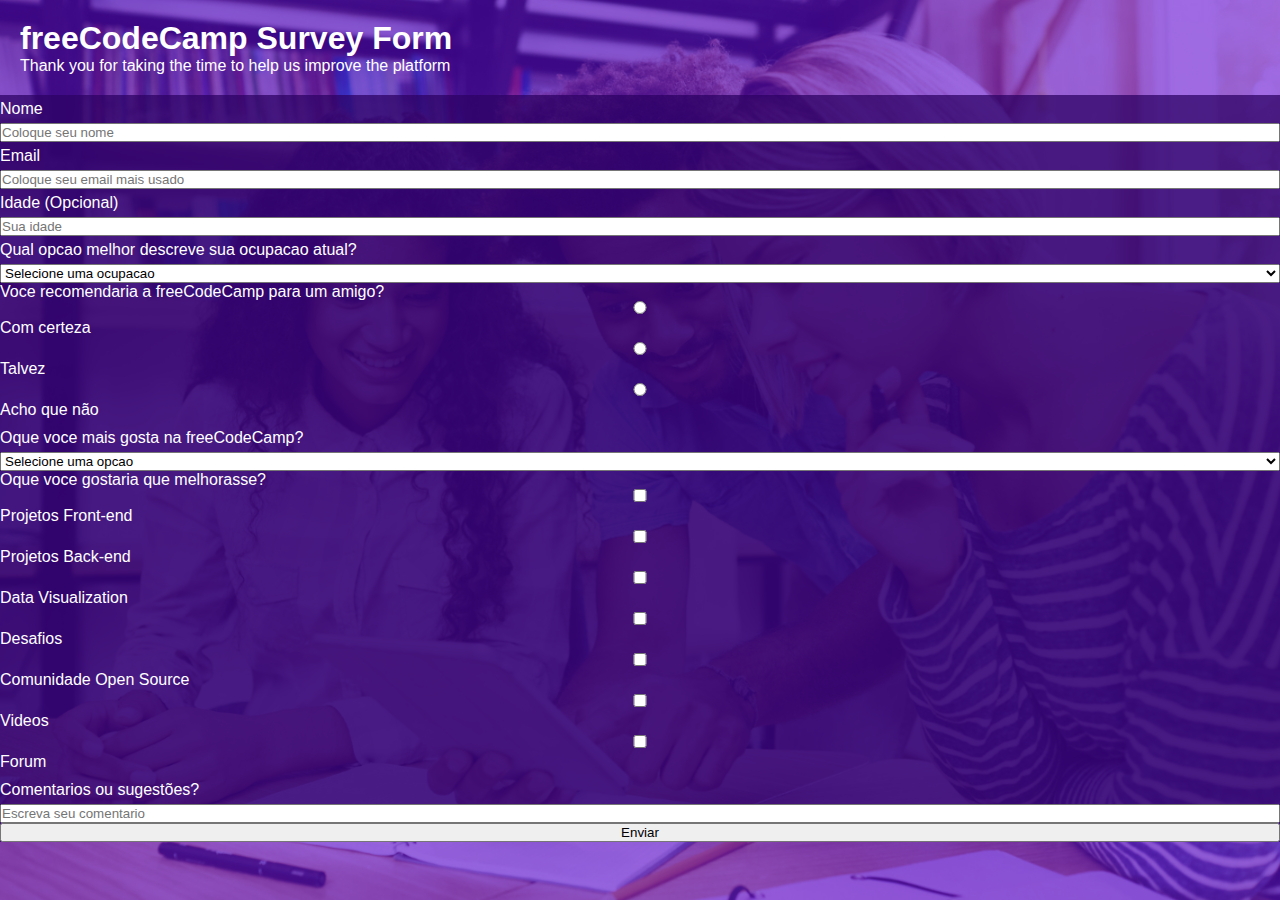
<file: formulariofreecodecamp/index.html>
<!DOCTYPE html>
<html lang="pt-br">
<head>
    <meta charset="UTF-8">
    <meta http-equiv="X-UA-Compatible" content="IE=edge">
    <meta name="viewport" content="width=device-width, initial-scale=1.0">
    <title>FCC: Survey Form</title>
    <link rel="stylesheet" href="estilos/style.css">
</head>
<body>
    
<main>

    <header>

        <h1>freeCodeCamp Survey Form</h1>

        <p>Thank you for taking the time to help us improve the platform</p>

    </header>

    <section>

        <form action="formulario.php" autocomplete="on" method="post">

            <label for="inome">Nome</label>
            <input type="text" name="nome" id="inome" required placeholder="Coloque seu nome" autocomplete="name">

            <label for="iemail">Email</label>
            <input type="email" name="email" id="iemail" required placeholder="Coloque seu email mais usado" autocomplete="email">

            <label for="iida">Idade (Opcional)</label>
            <input type="number" name="ida" id="iida" placeholder="Sua idade" autocomplete="age" min="10" max="99">

            <label for="iocup">Qual opcao melhor descreve sua ocupacao atual?</label>
            <select name="ocup" id="iocup" required>
                <option value="ocupa" disabled selected>Selecione uma ocupacao</option>
                <option value="estudante">Estudante</option>
                <option value="trabint">Trabalho em tempo integral </option>
                <option value="estagiario">Estagiario</option>
                <option value="ndizer">Prefiro nao dizer</option>
                <option value="outro">Outro</option>
            </select>

            <p>Voce recomendaria a freeCodeCamp para um amigo?</p>
            <input type="radio" name="reco" id="certeza">
            <label for="certeza">Com certeza</label>

            <input type="radio" name="reco" id="talvez">
            <label for="talvez">Talvez</label>
            
            <input type="radio" name="reco" id="nao">
            <label for="nao">Acho que não</label>

            <label for="igosta">Oque voce mais gosta na freeCodeCamp?</label>
            <select name="gosta" id="igosta" required>
                <option value="opcao" disabled selected>Selecione uma opcao</option>
                <option value="desafios">Desafios</option>
                <option value="projetos">Projetos</option>
                <option value="comunidade">Comunidade</option>
                <option value="opsourc">Open Source</option>
            </select>

            <p>Oque voce gostaria que melhorasse?</p>

            <input type="checkbox" name="opt1" id="opt1" value="projfe">
            <label for="opt1">Projetos Front-end</label>

            <input type="checkbox" name="opt2" id="opt2" value="projbe">
            <label for="opt2">Projetos Back-end</label>

            <input type="checkbox" name="opt3" id="opt3" value="datavisu">
            <label for="opt3">Data Visualization</label>

            <input type="checkbox" name="opt4" id="opt4" value="desafios">
            <label for="opt4">Desafios</label>

            <input type="checkbox" name="opt5" id="opt5" value="oscomu">
            <label for="opt5">Comunidade Open Source</label>

            <input type="checkbox" name="opt6" id="opt6" value="videos">
            <label for="opt6">Videos</label>

            <input type="checkbox" name="opt7" id="opt7" value="forum">
            <label for="opt7">Forum</label>

            <label for="isugest">Comentarios ou sugestões?</label>
            <input type="text" name="sugest" id="isugest" placeholder="Escreva seu comentario" max="500">

            <input type="submit" value="Enviar">


        </form>

    </section>

</main>

</body>
</html>
</file>
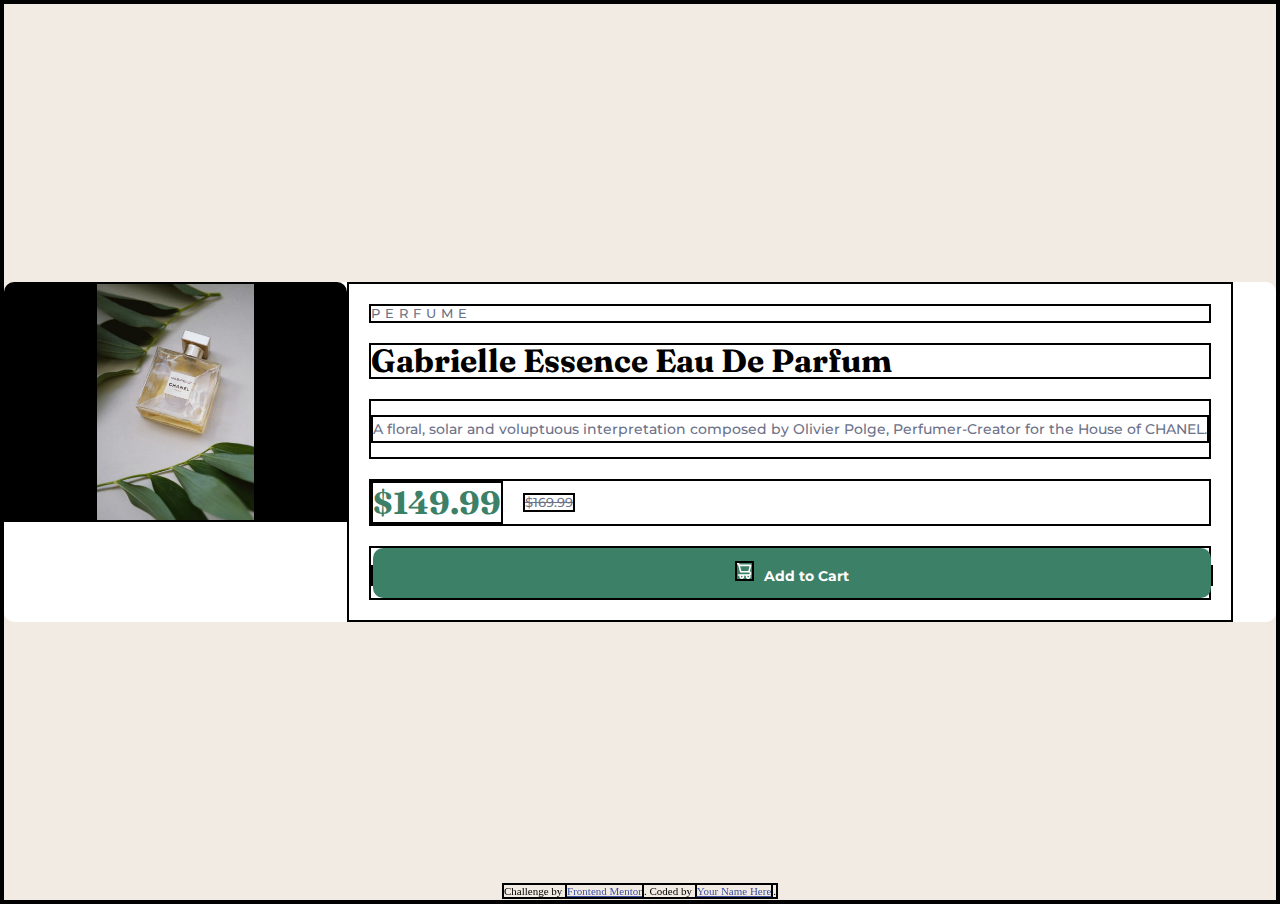
<file: product-preview-card-component-main/index.html>
<!DOCTYPE html>
<html lang="pt-br">
<head>
  <meta charset="UTF-8">
  <meta name="viewport" content="width=device-width, initial-scale=1.0"> <!-- displays site properly based on user's device -->

  <link rel="icon" type="image/png" sizes="32x32" href="./images/favicon-32x32.
  png">
  <link rel="stylesheet" href="style.css" media="all">
  <link rel="stylesheet" href="media-queries.css">

  <link rel="preconnect" href="https://fonts.googleapis.com">
  <link rel="preconnect" href="https://fonts.gstatic.com" crossorigin>
  <link href="https://fonts.googleapis.com/css2?family=Fraunces:wght@700&family=Montserrat:wght@500;700&display=swap" rel="stylesheet">
  
  <title>Frontend Mentor | Product preview card component</title>
  <!-- Feel free to remove these styles or customise in your own stylesheet 👍 -->
  <style>
    .attribution { font-size: 11px; text-align: center; }
    .attribution a { color: hsl(228, 45%, 44%); }
  </style>
</head>
<body class="container">

  <main class="card">

    <div class="imagem">
      
    </div>

    <div class="texto">

      <h1 class="titulo">Perfume</h1>
      <h1 class="nomeprod">Gabrielle Essence Eau De Parfum</h1>
      <div class="descricao">
        <p>A floral, solar and voluptuous interpretation composed by Olivier Polge,
          Perfumer-Creator for the House of CHANEL.</p>
      </div>
      <div class="preco">
        <div class="preco__normal">$149.99</div>
        <div class="preco__antigo">$169.99</div>
      </div>
      <div class="botao">
        <a href="https://www.youtube.com" target="_blank"><button><img src="images/icon-cart.svg" alt="icone carrinho de mercado">Add to Cart</button></a>
      </div>

    </div>

    
  </main>

  <div class="attribution">
    Challenge by <a href="https://www.frontendmentor.io?ref=challenge" target="_blank">Frontend Mentor</a>. 
    Coded by <a href="#">Your Name Here</a>.
  </div>
</body>
</html>
</file>
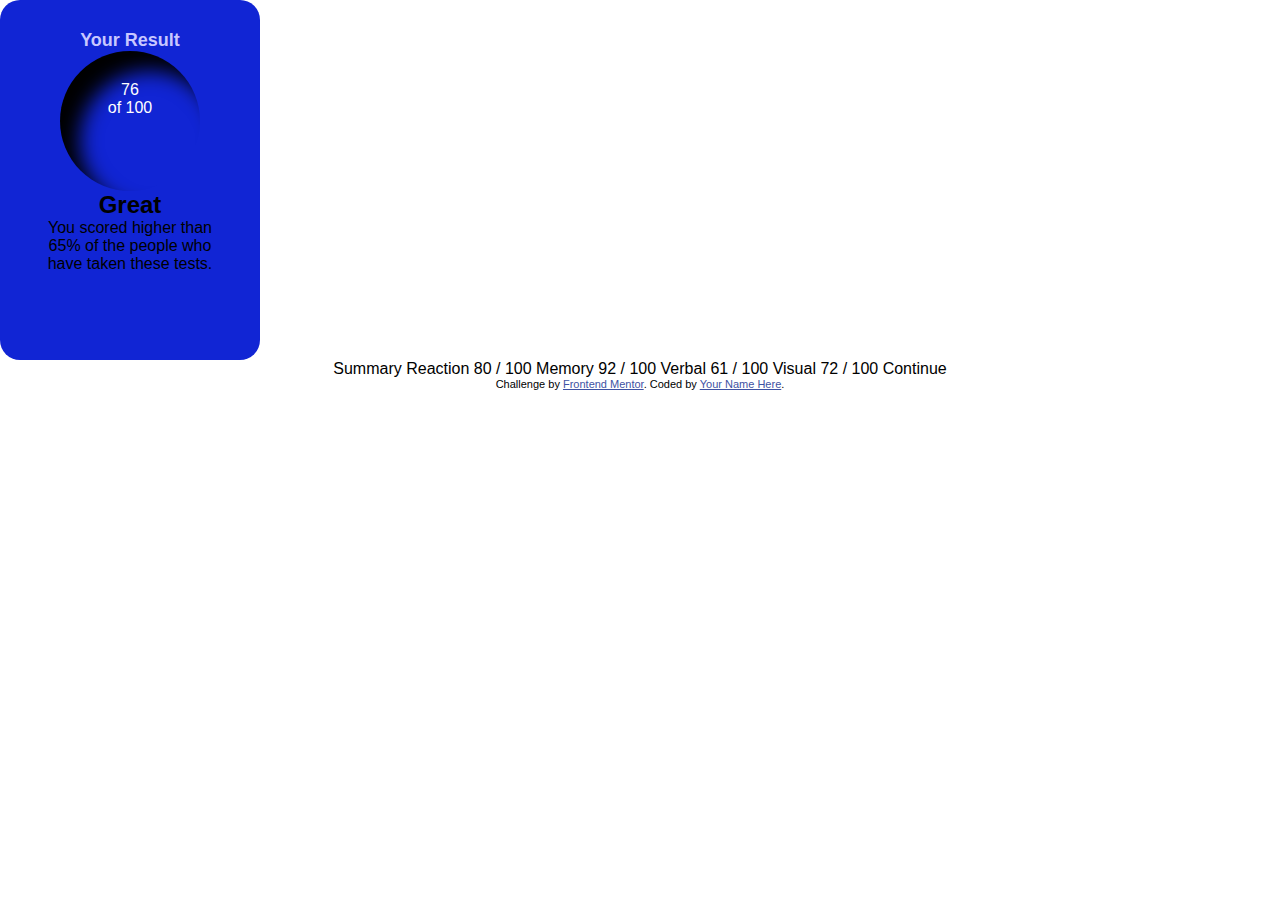
<file: results-summary-component-main/index.html>
<!DOCTYPE html>
<html lang="en">
<head>
  <meta charset="UTF-8">
  <meta name="viewport" content="width=device-width, initial-scale=1.0"> <!-- displays site properly based on user's device -->

  <link rel="icon" type="image/png" sizes="32x32" href="./assets/images/favicon-32x32.png">

  <link rel="stylesheet" href="style.css">

  <title>Frontend Mentor | Results summary component</title>


</head>
<body>

  <main>
    <div class="res">
      <h3>Your Result</h3>
      <p class="nota">
        <span class="nota2">76</span><br>
        of 100
      </p>
      <h2>Great</h2>
      <p>You scored higher than 65% of the people who have taken these tests.</p>
    </div>
    
    Summary
    Reaction
    80 / 100
    Memory
    92 / 100
    Verbal
    61 / 100
    Visual
    72 / 100
    Continue
  </main>
  
  <div class="attribution">
    Challenge by <a href="https://www.frontendmentor.io?ref=challenge" target="_blank">Frontend Mentor</a>. 
    Coded by <a href="#">Your Name Here</a>.
  </div>
</body>
</html>
</file>
<file: formulariofreecodecamp/estilos/style.css>
@charset "UTF-8";

* {
    margin: 0px;
    padding: 0px;
    font-family: 'Segoe UI', Tahoma, Geneva, Verdana, sans-serif
}

body, main {
    width: 100vw;
    height: 100vh;
}

body {
    
    background: black url(../imagens/estudantes.jpg) no-repeat center center;
    background-size: cover;
    
}

main {
    background-color: rgba(91, 0, 211, 0.582);
    
}

header {
    padding: 20px;
}

section{
    background-color: rgba(44, 2, 100, 0.74);
}

section, header, h1, p {
    color: white;
}

form {
    display: flex;
    -webkit-box-orient: vertical;
    -webkit-box-direction: normal;
    flex-direction: column;
    align-items: stretch;
    justify-content: center;
    align-content: flex-start;
    flex-wrap: nowrap;
}

form label {
    margin: 5px 10px 5px 0;
}
</file>
<file: product-preview-card-component-main/style.css>
@charset "UTF-8";

body,html {
    margin: 0;
    padding: 0;
}

* {
    box-sizing: border-box;
}

body.container {
    display: flex;
    flex-direction: column;
    align-items: center;
    justify-content: center;
    background-color: hsl(30, 38%, 92%);
    height: 100vh;
}

.card {
    background-color: white;
    display: flex;
    flex-direction: column;
    flex-wrap: wrap;
    width:  343px;
    border-radius: 10px;
    border: none;
    padding: 0px;
}

.imagem {
    background: black url(images/image-product-mobile.jpg) center no-repeat ;
    background-size: contain;
    width: 343px;
    height: 240px;
    border-radius: 10px 10px 0px 0px;
}

.texto {
    padding: 20px;
}

.titulo {
    font: 500 .8rem 'Montserrat', sans-serif;
    text-transform: uppercase;
    letter-spacing: 5px;
    color: hsl(228, 12%, 48%);
    margin: 0px;
}

.nomeprod {
    font: 700 2rem 'Fraunces', serif;
    line-height: 2rem;
    margin: 20px 0px;
    
}

.descricao {
    font: 500 .9rem 'Montserrat', sans-serif;
    color: hsl(228, 12%, 48%);
    line-height: 1.5rem;
    
}

.preco {
    display: flex;
    align-items: center;
    margin: 20px 0px;
}

.preco__normal {
    font: 700 2rem 'Fraunces', serif;
    color: hsl(158, 36%, 37%);
}

.preco__antigo {
    font: 500 .8rem 'Montserrat', sans-serif;
    color: hsl(228, 12%, 48%);
    text-decoration: line-through;
    margin-left: 20px;
}

button {
    background-color: hsl(158, 36%, 37%);
    border-radius: 10px;
    height: 50px;
    width: 100%;
    border: none;
    cursor: pointer;
    color: white;
    font: 700 .9rem 'Montserrat', sans-serif;
}

.botao > a {
    text-decoration: none;
}

.botao img {
    margin-right: 10px;
}

.attribution {
    position: fixed;
    bottom: 1px;
}

.botao>a>button:hover {
    background-color: hsl(159, 36%, 43%);
}
</file>
<file: product-preview-card-component-main/media-queries.css>
@charset "UTF-8";

/*Desktop*/
@media screen and (min-width: 960px) {

    * {
        border: black solid 2px;
    }

    body.container {
        flex-direction: row;
    }

   .card {
    width: 100vw;
    
    flex-direction: row;
    
   }
    
   .imagem {
    
    background: black url(images/image-product-desktop.jpg) center no-repeat ;
    background-size: contain;
    border-radius: 10px 10px 0px 0px;
}

}
</file>
<file: results-summary-component-main/style.css>
@charset "UTF-8";

.attribution { font-size: 11px; text-align: center; }
.attribution a { color: hsl(228, 45%, 44%); }

* {
    margin: 0px;
    padding: 0px;
    font-family: Arial, Helvetica, sans-serif;
    text-align: center;
}

main {
    display: block;
    margin: auto;
}

div.res {
background-color: hsl(234, 85%, 45%);
display: block;
width: 200px;
height: 300px;
border-radius: 20px;
padding: 30px;
}

div > h3 {
    color: hsl(241, 100%, 89%);
    font-size: 18px;
}

p.nota {
    color: white;
    width: 80px;
    height: 80px;
    border-radius: 50%;
    margin: auto;
    padding: 30px;
    box-shadow: inset 20px 20px 20px black;
}
</file>
